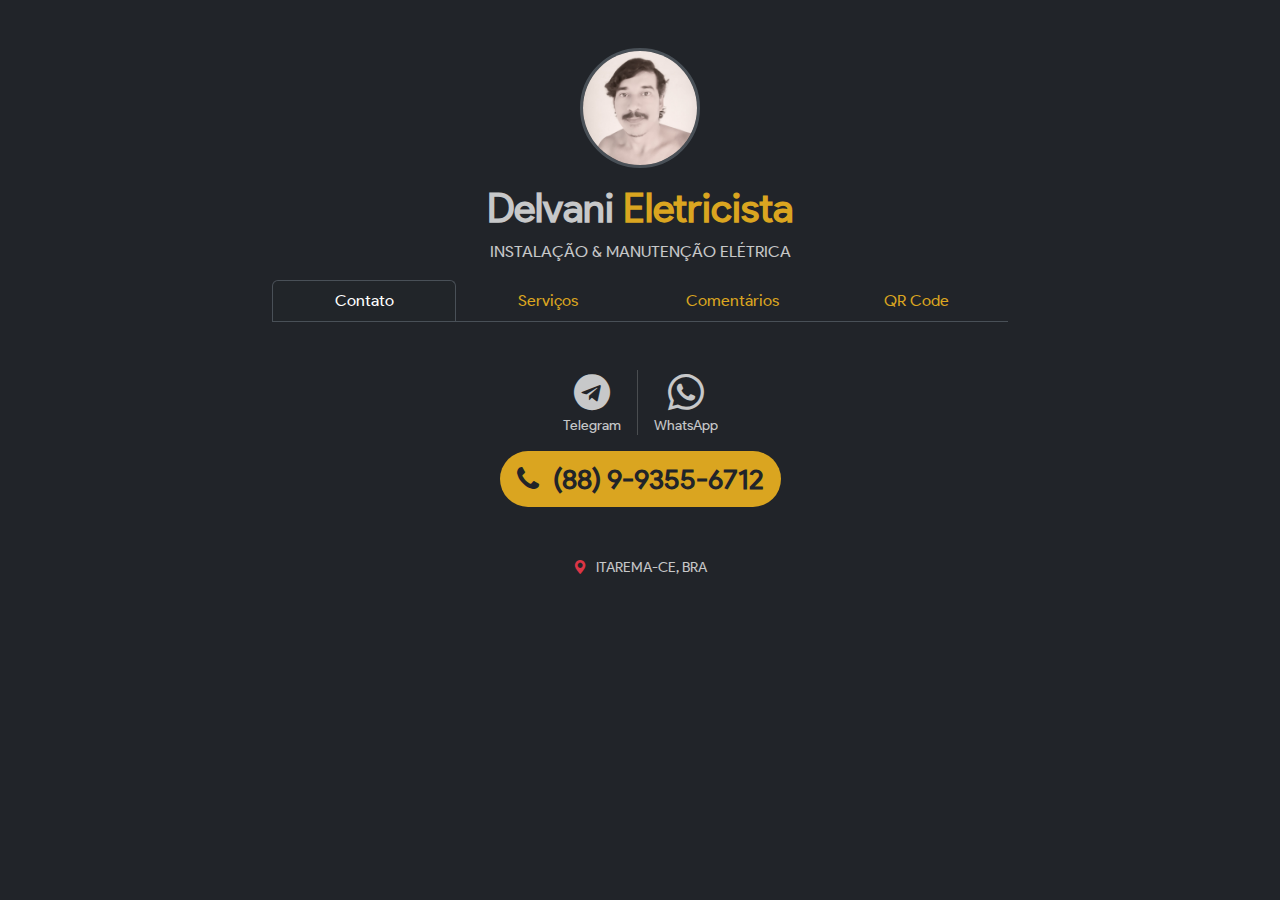
<file: index.html>
<!doctype html>
<html lang="pt-br" data-bs-theme="dark">

<head>
  <!-- global metas -->
  <meta charset="utf-8">
  <meta name="title" content="Delvani Eletricista">
  <meta name="author" content="Jose Delvani">
  <meta name="robots" content="index,follow">
  <meta name="keywords" content="Delvani Eletricista, Iluminando a sua vida com segurança e eficiência. Instalação, manutenção e soluções elétricas seguras e eficientes, do seu jeito, Itarema, Ceará">
  <meta name="viewport" content="width=device-width, initial-scale=1">
  <meta name="googlebot" content="index,follow">
  <meta name="description" content="Iluminando a sua vida com segurança e eficiência. Instalação, manutenção e soluções elétricas seguras e eficientes, do seu jeito! Itarema, Ceará.">
  <meta name="theme-color" content="#DAA520">
  <meta name="msapplication-TileColor" content="#DAA520">
  <meta name="msapplication-TileImage" content="/static/img/favicon/ms-icon-144x144.png">
  <meta name="google-site-verification" content="T-EjmazXWMTeN7DDP8IdAVyBuUGdPzzwt4gSvqr3KuU">
  <!-- /global metas -->

  <!-- meta social facebook -->
  <meta property="og:type" content="website">
  <meta property="og:url" content="https://inavleb.github.io/">
  <meta property="og:title" content="Delvani Eletricista">
  <meta property="og:description" content="Iluminando a sua vida com segurança e eficiência. Instalação, manutenção e soluções elétricas seguras e eficientes, do seu jeito! Itarema, Ceará">
  <meta property="og:image" content="https://inavleb.github.io/static/img/favicon/icon512_maskable.png">
  <!-- /meta social facebook -->

  <!-- meta social twitter (X) -->
  <meta property="twitter:card" content="summary_large_image">
  <meta property="twitter:url" content="https://inavleb.github.io/">
  <meta property="twitter:title" content="Delvani Eletricista">
  <meta property="twitter:description" content="Iluminando a sua vida com segurança e eficiência. Instalação, manutenção e soluções elétricas seguras e eficientes, do seu jeito! Itarema, Ceará">
  <meta property="twitter:image" content="https://inavleb.github.io/static/img/favicon/icon512_maskable.png">
  <!-- /meta social twitter (X) -->

  <!-- old browsers -->
  <noscript>
    <meta http-equiv="refresh" content="0; url=/update.html">
  </noscript>

  <script type="text/javascript">
    (function() {
      "use strict";
      if (!!this) { window.location.replace('/update.html'); }
    })();
  </script>
  <!-- End old browsers -->

  <!-- Google tag (gtag.js) -->
  <script async src="https://www.googletagmanager.com/gtag/js?id=G-WCEWQDBVBJ"></script>
  <script>
    window.dataLayer = window.dataLayer || [];

    function gtag() { dataLayer.push(arguments); }
    gtag('js', new Date());

    gtag('config', 'G-WCEWQDBVBJ');
  </script>
  <!-- End Google tag (gtag.js) -->

  <!-- Google Tag Manager -->
  <script>
    (function(w, d, s, l, i) {
      w[l] = w[l] || [];
      w[l].push({ 'gtm.start': new Date().getTime(), event: 'gtm.js' });
      var f = d.getElementsByTagName(s)[0],
        j = d.createElement(s),
        dl = l != 'dataLayer' ? '&l=' + l : '';
      j.async = true;
      j.src = 'https://www.googletagmanager.com/gtm.js?id=' + i + dl;
      f.parentNode.insertBefore(j, f);
    })(window, document, 'script', 'dataLayer', 'GTM-KFVJS7JT');
  </script>
  <!-- End Google Tag Manager -->

  <title>Delvani Eletricista</title>

  <!-- application -->
  <link rel="manifest" href="/manifest.json" crossorigin="anonymous">
  <link rel="canonical" href="https://inavleb.github.io">
  <link rel="shortlink" href="https://inavleb.github.io">
  <!-- /application -->

  <!-- global icons -->
  <link rel="icon" type="image/svg+xml" href="/static/img/favicon/favicon.svg" crossorigin="anonymous">
  <link rel="icon" type="image/png" sizes="192x192" href="/static/img/favicon/android-icon-192x192.png" crossorigin="anonymous">
  <link rel="icon" type="image/png" sizes="96x96" href="/static/img/favicon/favicon-96x96.png" crossorigin="anonymous">
  <link rel="icon" type="image/png" sizes="48x48" href="/static/img/favicon/favicon-48x48.png" crossorigin="anonymous">
  <link rel="icon" type="image/png" sizes="32x32" href="/static/img/favicon/favicon-32x32.png" crossorigin="anonymous">
  <link rel="icon" type="image/png" sizes="16x16" href="/static/img/favicon/favicon-16x16.png" crossorigin="anonymous">
  <link rel="shortcut icon" href="/favicon.ico" type="image/x-icon" crossorigin="anonymous">
  <link rel="alternate icon" href="/favicon.ico" type="image/x-icon" crossorigin="anonymous">
  <!-- /global icons -->

  <!-- apple icons -->
  <link rel="apple-touch-icon" sizes="180x180" href="/static/img/favicon/apple-icon-180x180.png" crossorigin="anonymous">
  <link rel="apple-touch-icon" sizes="152x152" href="/static/img/favicon/apple-icon-152x152.png" crossorigin="anonymous">
  <link rel="apple-touch-icon" sizes="144x144" href="/static/img/favicon/apple-icon-144x144.png" crossorigin="anonymous">
  <link rel="apple-touch-icon" sizes="120x120" href="/static/img/favicon/apple-icon-120x120.png" crossorigin="anonymous">
  <link rel="apple-touch-icon" sizes="114x114" href="/static/img/favicon/apple-icon-114x114.png" crossorigin="anonymous">
  <link rel="apple-touch-icon" sizes="76x76" href="/static/img/favicon/apple-icon-76x76.png" crossorigin="anonymous">
  <link rel="apple-touch-icon" sizes="72x72" href="/static/img/favicon/apple-icon-72x72.png" crossorigin="anonymous">
  <link rel="apple-touch-icon" sizes="60x60" href="/static/img/favicon/apple-icon-60x60.png" crossorigin="anonymous">
  <link rel="apple-touch-icon" sizes="57x57" href="/static/img/favicon/apple-icon-57x57.png" crossorigin="anonymous">
  <!-- /apple icons -->

  <!-- style preloads -->
  <link rel="preload" href="/static/css/style.css" as="style" crossorigin="anonymous">
  <link rel="preload" href="/static/css/loader.css" as="style" crossorigin="anonymous">
  <link rel="preload" href="/static/css/product-sans.css" as="style" crossorigin="anonymous">
  <link rel="preload" href="/static/css/libs/animate.min.css" as="style" crossorigin="anonymous">
  <link rel="preload" href="/static/css/libs/glightbox.min.css" as="style" crossorigin="anonymous">
  <link rel="preload" href="/static/css/libs/bootstrap.min.css" as="style" crossorigin="anonymous">
  <link rel="preload" href="/static/css/libs/font-awesome.min.css" as="style" crossorigin="anonymous">
  <link rel="preload" href="/static/css/libs/bootstrap-icons.min.css" as="style" crossorigin="anonymous">
  <!-- /style preloads -->

  <!-- script preloads -->
  <link rel="preload" href="/static/js/libs/crc32.js" as="script" crossorigin="anonymous">
  <link rel="preload" href="/static/js/module/main.js" as="script" crossorigin="anonymous">
  <link rel="preload" href="/static/js/libs/jquery.min.js" as="script" crossorigin="anonymous">
  <link rel="preload" href="/static/js/libs/glightbox.min.js" as="script" crossorigin="anonymous">
  <link rel="preload" href="/static/js/libs/qr-code-styling.js" as="script" crossorigin="anonymous">
  <link rel="preload" href="/static/js/libs/bootstrap.bundle.min.js" as="script" crossorigin="anonymous">
  <link rel="preload" href="/static/js/libs/jquery.waitforimages.min.js" as="script" crossorigin="anonymous">
  <!-- /script preloads -->

  <!-- styles -->
  <link rel="stylesheet" href="/static/css/libs/animate.min.css" crossorigin="anonymous">
  <link rel="stylesheet" href="/static/css/libs/glightbox.min.css" crossorigin="anonymous">
  <link rel="stylesheet" href="/static/css/libs/bootstrap.min.css" crossorigin="anonymous">
  <link rel="stylesheet" href="/static/css/libs/font-awesome.min.css" crossorigin="anonymous">
  <link rel="stylesheet" href="/static/css/libs/bootstrap-icons.min.css" crossorigin="anonymous">
  <link rel="stylesheet" href="/static/css/product-sans.css" crossorigin="anonymous">
  <link rel="stylesheet" href="/static/css/loader.css" crossorigin="anonymous">
  <link rel="stylesheet" href="/static/css/style.css" crossorigin="anonymous">
  <!-- /styles -->
</head>

<body class="text-bg-arsenic user-select-none overflow-hidden">
  <div id="SPLASH_SCREEN" class="position-fixed text-bg-arsenic top-0 start-0 w-100 h-100 z-3">
    <div class="position-absolute overflow-y-scroll top-50 start-0 w-100 mh-100 py-3 translate-middle-y">
      <div class="container">
        <div class="text-center mb-3">
          <span class="bg-image app-icon rounded-circle shadow"></span>
        </div>

        <div class="text-center app-title fw-medium" translate="no"></div>

        <noscript>
          <div class="text-center">
            <small id="noscript-message" class="text-danger"></small>
          </div>
        </noscript>

        <div class="d-flex justify-content-center my-3">
          <div class="opacity-50">
            <div class="loader"></div>
          </div>
        </div>
      </div>
    </div>
  </div>

  <div class="container my-5">
    <div class="row justify-content-center">
      <div class="col-md-8">
        <div class="row row-cols-1 justify-content-center align-items-center">
          <div class="col">
            <article>
              <header>
                <figure class="text-center">
                  <img src="/static/img/jpg/me.jpg" alt="Foto do perfil de Delvani Eletricista" class="image-gallery user-avatar rounded-circle pe-pointer border border-3">
                </figure>

                <h1 class="text-center fw-bold" data-business="name">
                  <span class="text-white opacity-75">Delvani</span> Eletricista
                </h1>
              </header>

              <p class="text-center text-white opacity-75 m-0" data-business="description">
                INSTALAÇÃO &amp; MANUTENÇÃO ELÉTRICA
              </p>
            </article>
          </div>

          <div class="col">
            <div class="bg-arsenic sticky-top pt-3 z-1">
              <ul class="nav nav-tabs nav-justified flex-nowrap text-nowrap overflow-y-hidden overflow-x-scroll" id="myTab" role="tablist">
                <li class="nav-item" role="presentation">
                  <button class="nav-link text-golden-rod active" id="contact-tab" data-bs-toggle="tab" data-bs-target="#contact-tab-pane" type="button" role="tab" aria-controls="contact-tab-pane" aria-selected="true">Contato</button>
                </li>

                <li class="nav-item" role="presentation">
                  <button class="nav-link text-golden-rod" id="services-tab" data-bs-toggle="tab" data-bs-target="#services-tab-pane" type="button" role="tab" aria-controls="services-tab-pane" aria-selected="false">Serviços</button>
                </li>

                <li class="nav-item" role="presentation">
                  <button class="nav-link text-golden-rod" id="comments-tab" data-bs-toggle="tab" data-bs-target="#comments-tab-pane" type="button" role="tab" aria-controls="comments-tab-pane" aria-selected="false">Comentários</button>
                </li>

                <li class="nav-item" role="presentation">
                  <button class="nav-link text-golden-rod" id="qr-code-tab" data-bs-toggle="tab" data-bs-target="#qr-code-tab-pane" type="button" role="tab" aria-controls="qr-code-tab-pane" aria-selected="false" translate="no">QR Code</button>
                </li>
              </ul>
            </div>

            <div class="tab-content bg-arsenic" id="myTabContent">
              <div class="tab-pane fade show active" id="contact-tab-pane" role="tabpanel" aria-labelledby="contact-tab" tabindex="0">
                <div class="py-5">
                  <div class="d-grid d-flex flex-wrap justify-content-center align-items-center text-white opacity-75 btn-chat gap-3 mb-3">
                    <div class="text-center">
                      <a href="https://t.me/deletric" class="text-decoration-none text-reset" aria-label="Conversar no Telegram" data-business="chat">
                        <div class="icon-chat"><i class="fa fa-telegram"></i></div>
                        <div><small translate="no">Telegram</small></div>
                      </a>
                    </div>

                    <div class="vr"></div>

                    <div class="text-center">
                      <a href="https://wa.me/message/NJFMCEDAZEMTN1" class="text-decoration-none text-reset" aria-label="Conversar no WhatsApp" data-business="chat">
                        <div class="icon-chat"><i class="bi bi-whatsapp"></i></div>
                        <div><small translate="no">WhatsApp</small></div>
                      </a>
                    </div>
                  </div>

                  <div class="text-center">
                    <div class="mb-5">
                      <a class="btn text-bg-golden-rod rounded-pill fw-bolder px-3 fs-3" href="#" role="button" data-business="phone">
                        <span>
                          <i class="fa fa-phone"></i>&ensp;(88) 9-9355-6712
                        </span>
                      </a>
                    </div>

                    <p class="m-0">
                      <a title="Ver no Google Maps" aria-label="Ver no Google Maps" class="text-decoration-none text-reset map-gallery" href="https://maps.google.com/maps?q=Delvani+Eletricista,%20Itarema,%20CE,%2062590-000,%20Brasil&amp;z=14&amp;ie=UTF8&amp;iwloc=B&amp;output=embed" data-glightbox>
                        <small>
                          <span class="text-danger"><i class="bi bi-geo-alt-fill"></i></span>
                          &nbsp;
                          <span class="text-white opacity-75 m-0" translate="no">ITAREMA-CE, BRA</span>
                        </small>
                      </a>
                    </p>
                  </div>
                </div>
              </div>

              <div class="tab-pane fade" id="services-tab-pane" role="tabpanel" aria-labelledby="services-tab" tabindex="0">
                <div class="text-center text-white opacity-75 py-5">
                  <p>Instalação de iluminação externa.</p>
                  <p>Instalação de luminárias.</p>
                  <p>Instalação de tomadas e interruptores.</p>
                  <p>Realocação de tomadas e interruptores.</p>
                  <p>Reparo de tomadas e interruptores.</p>
                  <p>A/C residencial.</p>
                  <p>Inspeções elétricas.</p>
                  <p>Instalação.</p>
                  <p>Instalação de aparelhos elétricos.</p>
                  <p>Instalação de aterramento.</p>
                  <p>Instalação de fiação elétrica.</p>
                  <p>Instalação de ventiladores.</p>
                  <p>Manutenção elétrica.</p>
                  <p>Montagem de peças elétricas.</p>
                  <p>Reformas.</p>
                  <p>Reparo de fiação elétrica.</p>
                  <p>Reparo de luminária.</p>
                  <p>Reparo de painel elétrico.</p>
                  <p>Reparo de ventilador.</p>
                  <p>Reparos gerais.</p>
                  <p>Restauração de instalação elétrica.</p>
                  <p>Troca de fusível elétrico.</p>
                  <p>Troca de resistência de aquecedor elétrico.</p>
                  <p class="m-0">Troca ou upgrade de painel elétrico.</p>
                </div>
              </div>

              <div class="tab-pane fade" id="comments-tab-pane" role="tabpanel" aria-labelledby="comments-tab" tabindex="0">
                <div class="py-5">
                  <div id="disqus_thread"></div>
                </div>
              </div>

              <div class="tab-pane bg-light fade" id="qr-code-tab-pane" role="tabpanel" aria-labelledby="qr-code-tab" tabindex="0">
                <div class="ratio ratio-1x1">
                  <div>
                    <div class="bg-image qr-code"></div>
                  </div>
                </div>

                <div class="text-center py-5">
                  <button class="btn text-bg-golden-rod rounded-pill fw-medium px-3" data-btn-download="qr-code">
                    Download QR code
                  </button>
                </div>
              </div>
            </div>
          </div>
        </div>
      </div>
    </div>
  </div>

  <!-- Google Tag Manager (noscript) -->
  <noscript>
    <iframe src="https://www.googletagmanager.com/ns.html?id=GTM-KFVJS7JT" height="0" width="0" style="display: none; visibility: hidden;"></iframe>
  </noscript>
  <!-- End Google Tag Manager (noscript) -->

  <!-- libs scripts -->
  <script src="/static/js/libs/crc32.js" crossorigin="anonymous"></script>
  <script src="/static/js/libs/jquery.min.js" crossorigin="anonymous"></script>
  <script src="/static/js/libs/glightbox.min.js" crossorigin="anonymous"></script>
  <script src="/static/js/libs/qr-code-styling.js" crossorigin="anonymous"></script>
  <script src="/static/js/libs/bootstrap.bundle.min.js" crossorigin="anonymous"></script>
  <script src="/static/js/libs/jquery.waitforimages.min.js" crossorigin="anonymous"></script>
  <!-- /libs scripts -->

  <!-- module scripts -->
  <script src="/static/js/module/main.js" type="module" crossorigin="anonymous"></script>
  <!-- /module scripts -->

  <!-- old browsers -->
  <script nomodule>
    window.location.replace('/update.html');
  </script>
  <!-- /old browsers -->
</body>

</html>
</file>
<file: static/css/style.css>
:root {
  color-scheme: normal;
  --arsenic-color: #212429;
  --golden-rod-color: #DAA520;
}

body {
  font-family: "Product Sans", sans-serif;
}

.bg-image {
  width: 1em;
  height: 1em;
  margin: 0;
  padding: 0;
  display: inline-block;
  position: relative;
  font-size: 1em;
  line-height: 0;
  background-size: contain;
  background-repeat: no-repeat;
  background-position: center;
}

.qr-code {
  width: 100%;
  height: 100%;
  background-size: 50%;
}

.app-icon {
  width: 7.5em;
  height: 7.5em;
  background-image: url("[data-uri]");
}

.app-title:before {
  color: silver;
  content: "Powered by\00a0";
}

.app-title:after {
  color: var(--golden-rod-color);
  content: "Delvani";
}

.pe-pointer {
  cursor: pointer;
}

.user-avatar {
  width: 7.5em;
  height: 7.5em;
}

.btn-chat {
  line-height: 1.25;
}

.icon-chat {
  font-size: 2.25em;
}

.text-arsenic,
.text-arsenic:focus,
.text-arsenic:hover,
.text-arsenic:active {
  color: var(--arsenic-color);
}

.text-golden-rod,
.text-golden-rod:focus,
.text-golden-rod:hover,
.text-golden-rod:active {
  color: var(--golden-rod-color);
}

.bg-arsenic,
.bg-arsenic:focus,
.bg-arsenic:hover,
.bg-arsenic:active {
  background-color: var(--arsenic-color);
}

.bg-golden-rod,
.bg-golden-rod:focus,
.bg-golden-rod:hover,
.bg-golden-rod:active {
  background-color: var(--golden-rod-color);
}

.text-bg-arsenic,
.text-bg-arsenic:focus,
.text-bg-arsenic:hover,
.text-bg-arsenic:active {
  color: var(--golden-rod-color);
  background-color: var(--arsenic-color);
}

.text-bg-golden-rod,
.text-bg-golden-rod:focus,
.text-bg-golden-rod:hover,
.text-bg-golden-rod:active {
  color: var(--arsenic-color);
  background-color: var(--golden-rod-color);
}

#noscript-message:after {
  content: "Your browser does not support JavaScript!";
}
</file>
<file: static/css/loader.css>
.loader {
  width: 40px;
  aspect-ratio: 2;
  --_g: no-repeat radial-gradient(circle closest-side, #fff 90%, #0000);
  background:
    var(--_g) 0% 50%,
    var(--_g) 50% 50%,
    var(--_g) 100% 50%;
  background-size: calc(100%/3) 50%;
  animation: l3 1s infinite linear;
}

@keyframes l3 {
  20% {
    background-position: 0% 0%, 50% 50%, 100% 50%
  }

  40% {
    background-position: 0% 100%, 50% 0%, 100% 50%
  }

  60% {
    background-position: 0% 50%, 50% 100%, 100% 0%
  }

  80% {
    background-position: 0% 50%, 50% 50%, 100% 100%
  }
}
</file>
<file: static/css/product-sans.css>
@font-face {
  font-family: product sans;
  font-style: normal;
  font-weight: normal;
  src: local('Product Sans'), url(fonts/ProductSans-Regular.woff) format('woff');
}
</file>
